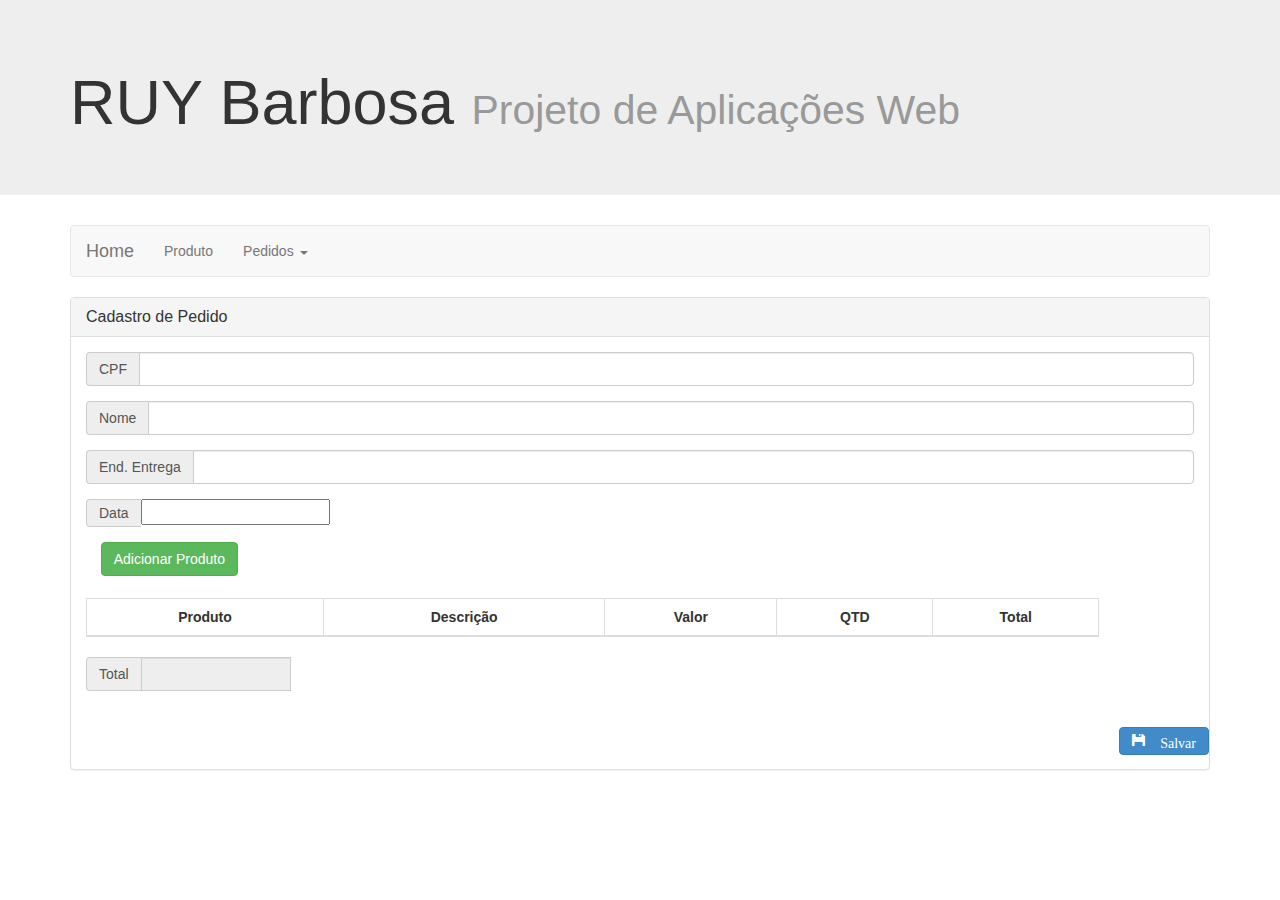
<file: CadastroPedido.html>
<!DOCTYPE html>
<html lang="pt-br">
    <head>
		<meta charset="utf-8">
		<meta http-equiv="X-UA-Compatible" content="IE=edge">
		<meta name="viewport" content="width=device-width, initial-scale=1">
        <title>Cadastro De Pedido</title>
		
		<!-- Bootstrap -->
		<link href="css/bootstrap.min.css" rel="stylesheet">
		<link href="css/datepicker.css" rel="stylesheet">

		<!-- HTML5 Shim and Respond.js IE8 support of HTML5 elements and media queries -->
		<!-- WARNING: Respond.js doesn't work if you view the page via file:// -->
		<!--[if lt IE 9]>
		  <script src="https://oss.maxcdn.com/libs/html5shiv/3.7.0/html5shiv.js"></script>
		  <script src="https://oss.maxcdn.com/libs/respond.js/1.4.2/respond.min.js"></script>
		<![endif]-->
		
		
    </head>
    <body>
        
		<script type="text/javascript" src="jquery-1.11.1.min.js"></script>
		
		<!-- Include all compiled plugins (below), or include individual files as needed -->
		<script src="js/bootstrap.min.js"></script>
		<script src="js/bootstrap-datepicker.js"></script>
		<script src="js/Pedido.js"></script>
		
		
		<script type="text/javascript">

			$(document).ready(function() {
			
				$('#dp1').datepicker({
					format: 'dd/mm/yyyy'
				});
				 
				 var i=0;
					 $("#add_row").click(function(){
					 
						var html = "<td  class='col-xs-2'>" + 
								 "<select id=ddprod"+i+" class='form-control'>" + 
								  "</select>" + 
							    "</td>" + 
								 "<td><label id=desc"+i+"></label></td>" + 
								 "<td><label id=valor"+i+"></label></td>" + 
								
								"<td class='col-xs-2'>							" + 
								 " <div id=divquant"+i+" class='input-group' style='visibility:hidden;' >" + 
									  "<span class='input-group-btn'>" + 
										"  <button type='button' class='btn btn-default btn-number' disabled='disabled' data-type='minus' data-field='quant["+i+"]'>" + 
										"	  <span class='glyphicon glyphicon-minus'></span>" + 
										 " </button>" + 
									  "</span>" + 
									  "<input type='text' id=idquant"+i+" name='quant["+i+"]' class='form-control input-number' value='1' min='1' max='1000'>" + 
									  "<span class='input-group-btn'>" + 
										"  <button type='button' class='btn btn-default btn-number' data-type='plus' data-field='quant["+i+"]'>" + 
											  "<span class='glyphicon glyphicon-plus'></span>" + 
										  "</button>" + 
									  "</span>" + 
								  "</div>" + 
							    "</td>" + 
								"<td><label id=total"+i+"></label></td>";
					 
					  $('#addr'+i).html(html);//("<td>"+ (i+1) +"</td><td><input name='descricao"+i+"' type='text'  class='form-control input-md'  /> </td><td><input  name='valor"+i+"' type='text'  class='form-control input-md'></td><td><input  name='qtd"+i+"' type='text'   class='form-control input-md'></td><td><input  name='total"+i+"' type='text'  class='form-control input-md'></td>");

					  obterProdutosParaPedido(i);
					  
					  $('#tab_logic').append('<tr id="addr'+(i+1)+'"></tr>');
					  i++; 
					  
					  InsertMinMax();
				  });
					 $("#delete_row").click(function(){
						 if(i>1){
						 $("#addr"+(i-1)).html('');
						 i--;
						 }
					 });
					 
					 
				//InsertMinMax();
			});
			
		</script>
        
        
        
	  <div class="jumbotron jumbotron-sm">
         <div class="container">
          <div class="row">
            <div class="col-sm-8 col-lg-12">
                <h1 class="h1"> RUY Barbosa <small>Projeto de Aplicações Web</small></h1>
            </div>			 
           </div>		 
         </div>
        </div> 
	   
       <div class="container">   
<nav class="navbar navbar-default" role="navigation">
     <div class="container-fluid">
    <!-- Brand and toggle get grouped for better mobile display -->
    <div class="navbar-header">
      <button type="button" class="navbar-toggle" data-toggle="collapse" data-target="#bs-example-navbar-collapse-1">
        <span class="sr-only">Toggle navigation</span>
        <span class="icon-bar"></span>
        <span class="icon-bar"></span>
        <span class="icon-bar"></span>
      </button>
     <a class="navbar-brand" href="index.html">Home</a>
    </div>

    <!-- Collect the nav links, forms, and other content for toggling -->
    <div class="collapse navbar-collapse" id="bs-example-navbar-collapse-1">
      <ul class="nav navbar-nav">
        <li><a href="Produto.html">Produto</a></li>
        <li class="dropdown">
          <a href="#" class="dropdown-toggle" data-toggle="dropdown">Pedidos <b class="caret"></b></a>
          <ul class="dropdown-menu">
            <li class="active"><a href="CadastroPedido.html">Novo</a></li>
            <li><a href="ListagemPedidos.html">Listar</a></li>            
          </ul>
        </li>
       </ul>
	  </div>
	  </div>
	  </nav>	   
    	    <div class="panel panel-default">			
             <div class="panel-heading"><h3 class="panel-title"> Cadastro de Pedido</h3></div>		
               <div class="panel-body">                
                 <div class="form-group">
                    <div class="input-group"> <span class="input-group-addon">CPF</span>
             	       <input id="campoCPF" type="text" class="form-control" placeholder="" >
                    </div>
		           </div>  
       
			
                <div class="form-group">
			       <div class="input-group">        
			         <span class="input-group-addon">Nome</span>
			          <input id="campoNome" type="text" class="form-control" placeholder="">
                  </div>
			      </div>
		
                <div class="form-group">
			       <div class="input-group">
			          <span class="input-group-addon">End. Entrega</span>
			         <input id="campoEnd" type="text" class="form-control" placeholder="">
			       </div>
			      </div>
            
                  <div class="form-group">	        
			        <div class="input-group">
			         <span class="input-group-addon">Data</span>
						<input type="text" class="span2" value="" id="dp1" >
			         
			        </div>
			       </div>
			
			      		
                   <div class="form-group">
			         <a id="add_row" class="btn btn-success pull-left" style="margin-bottom:2%;margin-left:1.33%;"> Adicionar Produto</a>
			        </div>	 
			  
			  
			 
				       <div class="row clearfix">
				         <div class="col-md-11 column">
					      <table class="table table-bordered table-hover table-striped" id="tab_logic">
					       <thead>
						     <tr>
								<th class="text-center">
									Produto
								</th>
								<th class="text-center">
									Descrição
								</th>
								<th class="text-center">
									Valor
								</th>
								<th class="text-center">
									QTD
								</th>
								<th class="text-center">
									Total
								</th>
							 </tr>
						    </thead>
					      <tbody>
							    <tr id='addr0'></tr>
							</tbody>
							</table>
					     </div>
						</div> <!-- Div row clearfix -->
	
				
			
						<div class="form-group">
 						    <div class="input-group">
							  <span class="input-group-addon" class="col-sm-2">Total</span>
								<div class="row" >			      
								 <div class="col-xs-2">	
								   <input id="campoTotal" type="text" class="form-control" placeholder="" disabled='disabled'>
								 </div>
								</div>
							</div> 
						</div>
				
						
						   <div style="float:right">
							 <div class="control-group">
							   <div class="row">
								 <label class="control-label" for="button1id"></label>
								  <div class="controls">						  
									<!-- button onClick="" type="button" class="btn btn-danger glyphicon glyphicon-remove"> Cancelar</button -->
									<button onClick="Salvar()" type="button" class="btn btn-primary glyphicon glyphicon-floppy-disk"> Salvar</button>	  
								  </div>
							    </div>	  
							  </div>
						    </div>
				
			 
				
               </div> <!--Div Panel-body -->
		    </div> <!--Div=panel -->
        </div> <!--Div = Container -->
		
   </body>
</html>
</file>
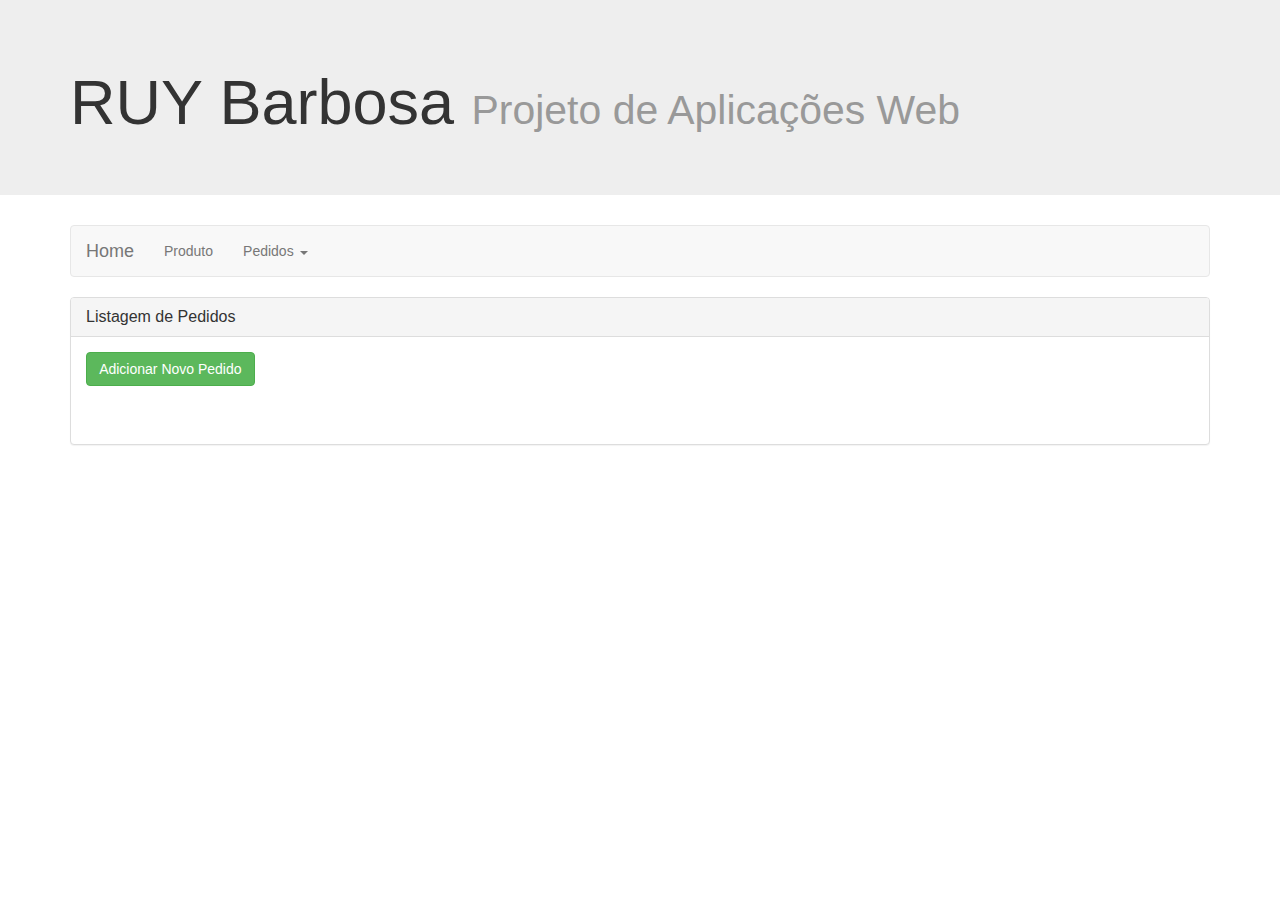
<file: ListagemPedidos.html>
<!DOCTYPE html>
<html lang="pt-br">
    <head>
		<meta charset="utf-8">
		<meta http-equiv="X-UA-Compatible" content="IE=edge">
		<meta name="viewport" content="width=device-width, initial-scale=1">
        <title>Listagem De Pedidos</title>
		
		<!-- Bootstrap -->
		<link href="css/bootstrap.min.css" rel="stylesheet">

		<!-- HTML5 Shim and Respond.js IE8 support of HTML5 elements and media queries -->
		<!-- WARNING: Respond.js doesn't work if you view the page via file:// -->
		<!--[if lt IE 9]>
		  <script src="https://oss.maxcdn.com/libs/html5shiv/3.7.0/html5shiv.js"></script>
		  <script src="https://oss.maxcdn.com/libs/respond.js/1.4.2/respond.min.js"></script>
		<![endif]-->
		
		
    </head>
    <body>
        
		<script type="text/javascript" src="jquery-1.11.1.min.js"></script>
		<!-- Include all compiled plugins (below), or include individual files as needed -->
		<script src="js/bootstrap.min.js"></script>
		<script src="js/Pedido.js"></script>
        
		<div class="jumbotron jumbotron-sm">
         <div class="container">
          <div class="row">
            <div class="col-sm-8 col-lg-12">
                <h1 class="h1"> RUY Barbosa <small>Projeto de Aplicações Web</small></h1>
            </div>			 
           </div>		 
         </div>
        </div>

			   <div class="container">	
<nav class="navbar navbar-default" role="navigation">
     <div class="container-fluid">
    <!-- Brand and toggle get grouped for better mobile display -->
    <div class="navbar-header">
      <button type="button" class="navbar-toggle" data-toggle="collapse" data-target="#bs-example-navbar-collapse-1">
        <span class="sr-only">Toggle navigation</span>
        <span class="icon-bar"></span>
        <span class="icon-bar"></span>
        <span class="icon-bar"></span>
      </button>
     <a class="navbar-brand" href="index.html">Home</a>
    </div>

    <!-- Collect the nav links, forms, and other content for toggling -->
    <div class="collapse navbar-collapse" id="bs-example-navbar-collapse-1">
      <ul class="nav navbar-nav">
        <li><a href="Produto.html">Produto</a></li>
        <li class="dropdown">
          <a href="#" class="dropdown-toggle" data-toggle="dropdown">Pedidos <b class="caret"></b></a>
          <ul class="dropdown-menu">
            <li ><a href="CadastroPedido.html">Novo</a></li>
            <li class="active"><a href="ListagemPedidos.html">Listar</a></li>            
          </ul>
        </li>
       </ul>
	  </div>
	  </div>
	  </nav>			   
			       <div class="panel panel-default">
					  <div class="panel-heading">
					   <h3 class="panel-title"> Listagem de Pedidos</h3>
					  </div>
		
					   <div class="panel-body">   
						   <div class="row">		
						    <div class="form-group">
						     <a href="CadastroPedido.html" id="add_pedido" class="btn btn-success pull-left" style="margin-bottom:2%;margin-left:1.33%;"> Adicionar Novo Pedido</a>
						    </div>	 
						    </div>
			  
							<div class="container">
								<div class="row clearfix">
								  <div class="col-md-11 column">
									 <table class="table table-bordered table-hover table-striped" id="pedidos">
									   
									   </table>
									</div>
								</div>
								
							</div> <!-- Div= Container da tabela -->
					    </div> <!--Div=panel-body -->
					</div> <!--Div=row -->
				</div> <!--Div = Container -->
		
    </body>
</html>
</file>
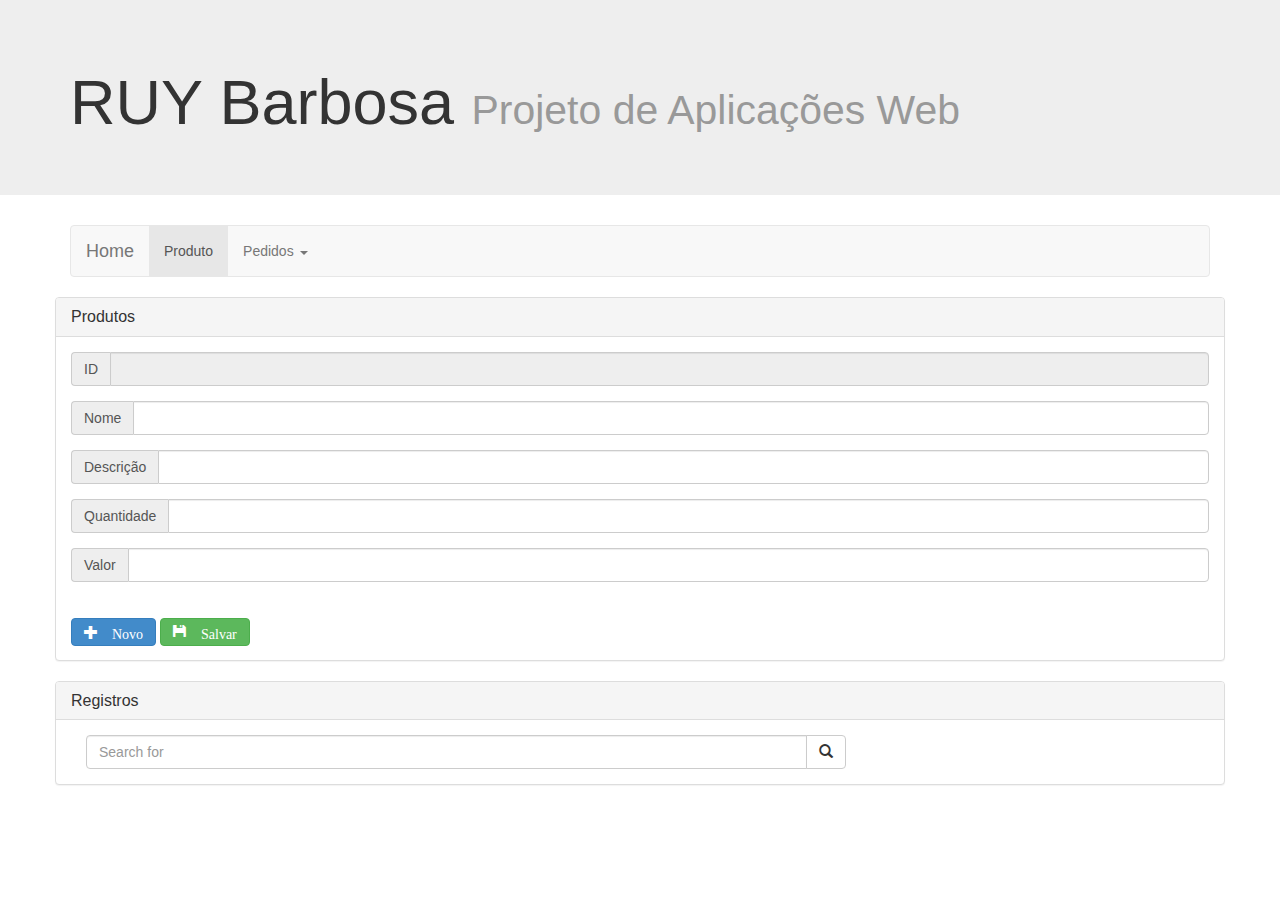
<file: Produto.html>
<!DOCTYPE html>
<html lang="pt-br">
    <head>
		<meta charset="utf-8">
		<meta http-equiv="X-UA-Compatible" content="IE=edge">
		<meta name="viewport" content="width=device-width, initial-scale=1">
        <title>Produtos</title>
		
		<!-- Bootstrap -->
		<link href="css/bootstrap.min.css" rel="stylesheet">

		<!-- HTML5 Shim and Respond.js IE8 support of HTML5 elements and media queries -->
		<!-- WARNING: Respond.js doesn't work if you view the page via file:// -->
		<!--[if lt IE 9]>
		  <script src="https://oss.maxcdn.com/libs/html5shiv/3.7.0/html5shiv.js"></script>
		  <script src="https://oss.maxcdn.com/libs/respond.js/1.4.2/respond.min.js"></script>
		<![endif]-->
		
		
    </head>
    <body>
        
		<script type="text/javascript" src="jquery-1.11.1.min.js"></script>
		<!-- Include all compiled plugins (below), or include individual files as needed -->
		<script src="js/bootstrap.min.js"></script>
		<script src="js/Produto.js"></script>
        
		<div class="jumbotron jumbotron-sm">
         <div class="container">
          <div class="row">
            <div class="col-sm-8 col-lg-12">
                <h1 class="h1"> RUY Barbosa <small>Projeto de Aplicações Web</small></h1>
            </div>			 
           </div>		 
         </div>
        </div>
		
     <div class="container">
	 <nav class="navbar navbar-default" role="navigation">
     <div class="container-fluid">
    <!-- Brand and toggle get grouped for better mobile display -->
    <div class="navbar-header">
      <button type="button" class="navbar-toggle" data-toggle="collapse" data-target="#bs-example-navbar-collapse-1">
        <span class="sr-only">Toggle navigation</span>
        <span class="icon-bar"></span>
        <span class="icon-bar"></span>
        <span class="icon-bar"></span>
      </button>
     <a class="navbar-brand" href="index.html">Home</a>
    </div>

    <!-- Collect the nav links, forms, and other content for toggling -->
    <div class="collapse navbar-collapse" id="bs-example-navbar-collapse-1">
      <ul class="nav navbar-nav">
        <li class="active"><a href="Produto.html">Produto</a></li>
        <li class="dropdown">
          <a href="#" class="dropdown-toggle" data-toggle="dropdown">Pedidos <b class="caret"></b></a>
          <ul class="dropdown-menu">
            <li><a href="CadastroPedido.html">Novo</a></li>
            <li><a href="ListagemPedidos.html">Listar</a></li>            
          </ul>
        </li>
       </ul>
	  </div>
	  </div>
	  </nav>
	  
        <div class="row">
    	  <div class="panel panel-default">
			
            <div class="panel-heading">
			  <h3 class="panel-title">Produtos</h3>
			</div>
		
        	<div class="panel-body">   
               
              <div class="form-group">
                <div class="input-group"> <span class="input-group-addon">ID</span>
             	    <input id="campoID" type="text" class="form-control" placeholder="" disabled='disabled'  >
                </div>
		    </div>  
       
			
              <div class="form-group">
			   <div class="input-group">        
			    <span class="input-group-addon">Nome</span>
			       <input id="campoNome" type="text" class="form-control" placeholder="">
                </div>
			  </div>
		
                <div class="form-group">
			     <div class="input-group">
			      <span class="input-group-addon">Descrição</span>
			       <input id="campoDesc" type="text" class="form-control" placeholder=""  >
			     </div>
			    </div>
            
                <div class="form-group">
			     <div class="input-group">
			      <span class="input-group-addon">Quantidade</span>
			         <input id="campoQuant" type="text" class="form-control" placeholder="">
			     </div>
			    </div>
                
                <div class="form-group">
		  	     <div class="input-group">
			      <span class="input-group-addon">Valor</span>
			       <input id="campoValor" type="text" class="form-control" placeholder="">
			      </div>
                 </div>
                 
                 <div class="control-group">
                    <label class="control-label" for="button1id"></label>
                   <div class="controls">
                     <button onClick="Novo()" type="button" class="btn btn-primary glyphicon glyphicon-plus"> Novo</button>
				     <button onClick="Salvar()" type="button" class="btn btn-success glyphicon glyphicon-floppy-disk"> Salvar</button>
                  </div>
		        </div>

           </div>
       </div>
  
  	<div class="panel panel-default">
			  	<div class="panel-heading">
			    	<h3 class="panel-title">Registros</h3>
			 	</div>
			  	<div class="panel-body">
            
            <div class="container">
              
					
				<div class="col-md-8">
				
					<div class="row">
						<div class="input-group">
							<input class="form-control" id="campoBusca" name="q" placeholder="Search for"  required>
							<span class="input-group-btn">
								<button type="button" class="btn btn-default" onClick="Buscar()"><i class="glyphicon glyphicon-search"></i></button>
							</span>
						</div>
					
				</div>
                    <!--div class="col-lg-3">
                        <div class="input-group custom-search-form">
                          <input type="text" class="form-control" >
                          <span class="input-group-btn">
                          <button class="btn btn-default" type="button" onClick="Buscar()">
                          <span  class="btn btn-sm btn-info glyphicon glyphicon-search"></span>
                         </button>
                         </span>
                         </div><!-- /input-group >
     		        </div>
	            </div-->
				</div>
				</div>
            </div>
			
			
		
			<!--div class="input-group">
			  <input id="campoBusca" type="text" class="form-control" placeholder="buscar">
			  <span class="input-group-addon">
				<button onClick="Buscar()" type="button" class="btn btn-sm btn-info glyphicon glyphicon-search"> Buscar</button>
			  </span>
			</div-->
			
			
			<table id='table' class="table table-striped"></table>
		</div>
		
    </body>
</html>
</file>
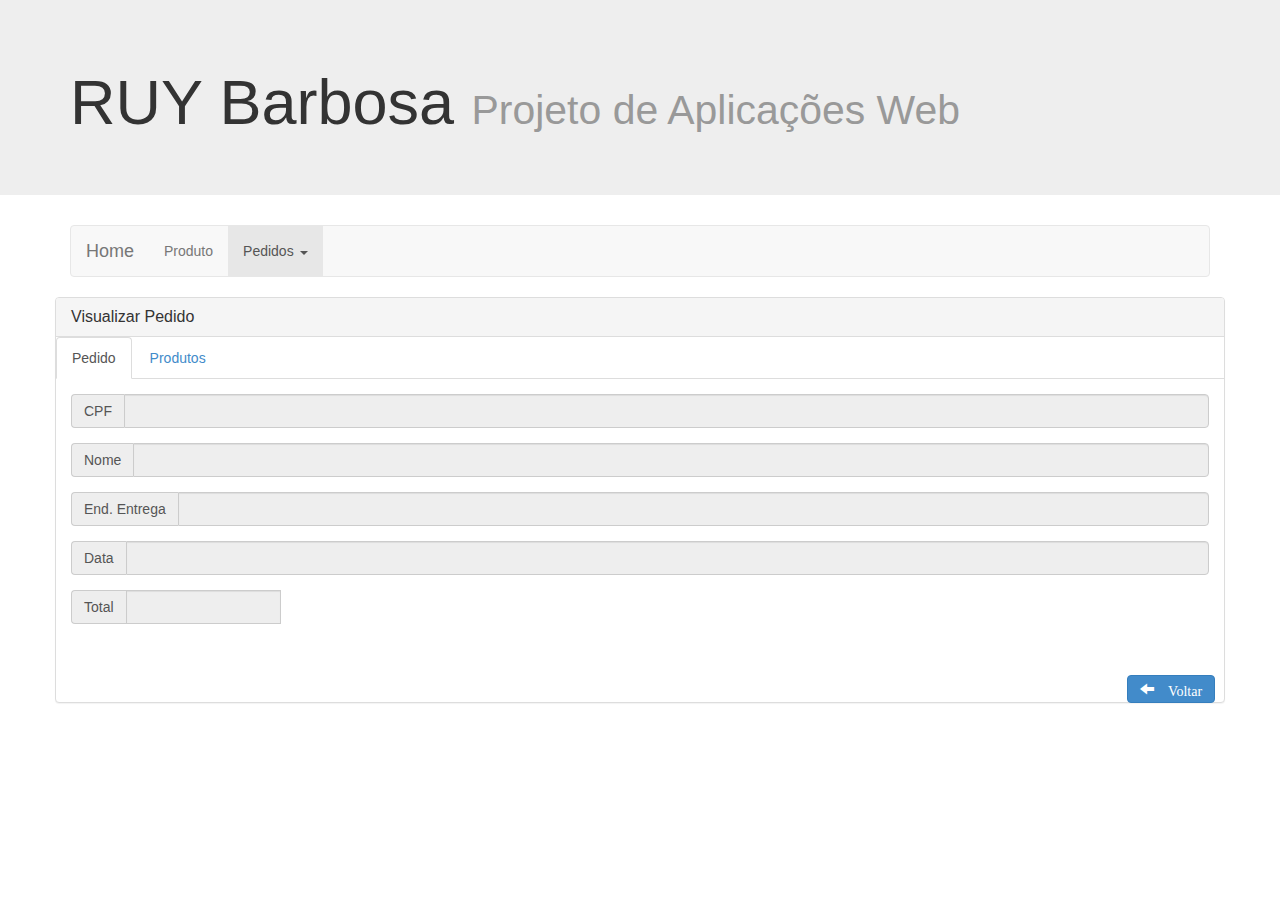
<file: VisualizarPedido.html>
<!DOCTYPE html>
<html lang="pt-br">
    <head>
		<meta charset="utf-8">
		<meta http-equiv="X-UA-Compatible" content="IE=edge">
		<meta name="viewport" content="width=device-width, initial-scale=1">
        <title>Visualizar De Pedido</title>
		
		<!-- Bootstrap -->
		<link href="css/bootstrap.min.css" rel="stylesheet">

		<!-- HTML5 Shim and Respond.js IE8 support of HTML5 elements and media queries -->
		<!-- WARNING: Respond.js doesn't work if you view the page via file:// -->
		<!--[if lt IE 9]>
		  <script src="https://oss.maxcdn.com/libs/html5shiv/3.7.0/html5shiv.js"></script>
		  <script src="https://oss.maxcdn.com/libs/respond.js/1.4.2/respond.min.js"></script>
		<![endif]-->
		
		
    </head>
    <body>
        
		<script type="text/javascript" src="jquery-1.11.1.min.js"></script>
		<!-- Include all compiled plugins (below), or include individual files as needed -->
		<script src="js/bootstrap.min.js"></script>
		<script src="js/Pedido.js"></script>
		
		<script type="text/javascript">


//(function( $ ){

	function activate ( element, container ) {
		container.find('.active').removeClass('active')
		element.addClass('active')
	}

	function tab( e ) {
		var $this = $(this)
		  , href = $this.attr('href')
		  , $ul = $(e.liveFired)
		  , $controlled

		if (/^#\w+/.test(href)) {
		  e.preventDefault()

		  if ($this.hasClass('active')) {
			return
		  }

		  $href = $(href)

		  activate($this.parent('li'), $ul)
		  activate($href, $href.parent())
		}
	}

	 /* TABS/PILLS PLUGIN DEFINITION
	  * ============================ */

	$.fn.tabs = $.fn.pills = function ( selector ) {
		return this.each(function () {
		  $(this).delegate(selector || '.tabs li > a, .pills > li > a', 'click', tab)
		})
	}

	$(document).ready(function () {
		$('body').tabs('ul[data-tabs] li > a, ul[data-pills] > li > a');
		
		$('#myTab a').click(function (e) {
		   e.preventDefault()
		   $(this).tab('show')
		});
		   
		$('a[data-toggle="tab"]').on('shown.bs.tab', function (e) {
			e.target // activated tab
			e.relatedTarget // previous tab
		});
	}) 

//})( window.jQuery || window.ender )
		
		</script>
        
        
        
		<div class="jumbotron jumbotron-sm">
         <div class="container">
          <div class="row">
            <div class="col-sm-8 col-lg-12">
                <h1 class="h1"> RUY Barbosa <small>Projeto de Aplicações Web</small></h1>
            </div>			 
           </div>		 
         </div>
        </div>

			<div class="container">
			<nav class="navbar navbar-default" role="navigation">
     <div class="container-fluid">
    <!-- Brand and toggle get grouped for better mobile display -->
    <div class="navbar-header">
      <button type="button" class="navbar-toggle" data-toggle="collapse" data-target="#bs-example-navbar-collapse-1">
        <span class="sr-only">Toggle navigation</span>
        <span class="icon-bar"></span>
        <span class="icon-bar"></span>
        <span class="icon-bar"></span>
      </button>
     <a class="navbar-brand" href="index.html">Home</a>
    </div>

    <!-- Collect the nav links, forms, and other content for toggling -->
    <div class="collapse navbar-collapse" id="bs-example-navbar-collapse-1">
      <ul class="nav navbar-nav">
        <li><a href="Produto.html">Produto</a></li>
        <li class="dropdown active">
          <a href="#" class="dropdown-toggle" data-toggle="dropdown">Pedidos <b class="caret"></b></a>
          <ul class="dropdown-menu">
            <li><a href="CadastroPedido.html">Novo</a></li>
            <li><a href="ListagemPedidos.html">Listar</a></li>            
          </ul>
        </li>
       </ul>
	  </div>
	  </div>
	  </nav>
				<div class="row">
					<div class="panel panel-default">							
						<div class="panel-heading">
							  <h3 class="panel-title">Visualizar Pedido</h3>
							</div>
						
						<ul id="myTab" class="nav nav-tabs" data-tabs="tabs">
						   <li class="active">
							  <a href="#pedido" data-toggle="tab">
								 Pedido
							  </a>
						   </li>
							<li><a href="#produtos" data-toggle="tab">Produtos</a></li>
								
						</ul>
						
						<div id="myTabContent" class="tab-content">
						   <div class="tab-pane fade in active" id="pedido">
								<div class="panel-body">   
									   
									<div class="form-group">
									  <div class="input-group"> <span class="input-group-addon">CPF</span>
										<input id="campoCPF" type="text" class="form-control" placeholder="" disabled="disabled">
									  </div>
									</div>  
					   
								
								  <div class="form-group">
								   <div class="input-group">        
									<span class="input-group-addon">Nome</span>
									   <input id="campoNome" type="text" class="form-control" placeholder="" disabled="disabled">
									</div>
								  </div>
						
									<div class="form-group">
									 <div class="input-group">
									  <span class="input-group-addon">End. Entrega</span>
										<input id="campoEnd" type="text" class="form-control" placeholder="" disabled="disabled">
									 </div>
									</div>
							
									<div class="form-group">							
									 <div class="input-group">
									  <span class="input-group-addon">Data</span>
										 <input id="campoData" type="text" class="form-control" placeholder="" disabled="disabled">
									 </div>
									</div>
							
									<div class="form-group">
									   <div class="input-group">
										<span class="input-group-addon" class="col-sm-2">Total</span>
										  <div class="row">			      
										   <div class="col-xs-2">	
											<input id="campoTotal" type="text" class="form-control" placeholder="" disabled="disabled">
										   </div>
										  </div>
										</div> 
									</div>
								
						       </div>
						    </div> <!--Div=panel -->
				   
							<div class="tab-pane fade" id="produtos">
								<div class="container">
									<div class="row clearfix">
										<div class="col-md-11 column">
											<table class="table table-bordered table-hover table-striped" id="produtostable">
											</table>
										</div>
									</div>	
								</div> 
							</div> <!-- Div= Container da tabela -->
				        </div>
						
						<div class="row">
						 <div style="float:right; padding-right:2%";>
						  <div class="control-group">
							<label class="control-label" for="button1id"></label>
							 <div class="controls">									
								  
							  <a  href="ListagemPedidos.html" class="btn btn-primary glyphicon glyphicon-arrow-left" id="voltar" > Voltar</a>
							  </div>
						   </div>
						 </div>
						</div>
									
				   </div> <!-- div panel -->
				</div> <!--Div=row -->
			</div> <!--Div = Container -->
						
    </body>
</html>
</file>
<file: css/datepicker.css>
/*!
 * Datepicker for Bootstrap
 *
 * Copyright 2012 Stefan Petre
 * Licensed under the Apache License v2.0
 * http://www.apache.org/licenses/LICENSE-2.0
 *
 */
.datepicker {
  top: 0;
  left: 0;
  padding: 4px;
  margin-top: 1px;
  -webkit-border-radius: 4px;
  -moz-border-radius: 4px;
  border-radius: 4px;
  /*.dow {
    border-top: 1px solid #ddd !important;
  }*/

}
.datepicker:before {
  content: '';
  display: inline-block;
  border-left: 7px solid transparent;
  border-right: 7px solid transparent;
  border-bottom: 7px solid #ccc;
  border-bottom-color: rgba(0, 0, 0, 0.2);
  position: absolute;
  top: -7px;
  left: 6px;
}
.datepicker:after {
  content: '';
  display: inline-block;
  border-left: 6px solid transparent;
  border-right: 6px solid transparent;
  border-bottom: 6px solid #ffffff;
  position: absolute;
  top: -6px;
  left: 7px;
}
.datepicker > div {
  display: none;
}
.datepicker table {
  width: 100%;
  margin: 0;
}
.datepicker td,
.datepicker th {
  text-align: center;
  width: 20px;
  height: 20px;
  -webkit-border-radius: 4px;
  -moz-border-radius: 4px;
  border-radius: 4px;
}
.datepicker td.day:hover {
  background: #eeeeee;
  cursor: pointer;
}
.datepicker td.day.disabled {
  color: #eeeeee;
}
.datepicker td.old,
.datepicker td.new {
  color: #999999;
}
.datepicker td.active,
.datepicker td.active:hover {
  color: #ffffff;
  background-color: #006dcc;
  background-image: -moz-linear-gradient(top, #0088cc, #0044cc);
  background-image: -webkit-gradient(linear, 0 0, 0 100%, from(#0088cc), to(#0044cc));
  background-image: -webkit-linear-gradient(top, #0088cc, #0044cc);
  background-image: -o-linear-gradient(top, #0088cc, #0044cc);
  background-image: linear-gradient(to bottom, #0088cc, #0044cc);
  background-repeat: repeat-x;
  filter: progid:DXImageTransform.Microsoft.gradient(startColorstr='#ff0088cc', endColorstr='#ff0044cc', GradientType=0);
  border-color: #0044cc #0044cc #002a80;
  border-color: rgba(0, 0, 0, 0.1) rgba(0, 0, 0, 0.1) rgba(0, 0, 0, 0.25);
  *background-color: #0044cc;
  /* Darken IE7 buttons by default so they stand out more given they won't have borders */

  filter: progid:DXImageTransform.Microsoft.gradient(enabled = false);
  color: #fff;
  text-shadow: 0 -1px 0 rgba(0, 0, 0, 0.25);
}
.datepicker td.active:hover,
.datepicker td.active:hover:hover,
.datepicker td.active:focus,
.datepicker td.active:hover:focus,
.datepicker td.active:active,
.datepicker td.active:hover:active,
.datepicker td.active.active,
.datepicker td.active:hover.active,
.datepicker td.active.disabled,
.datepicker td.active:hover.disabled,
.datepicker td.active[disabled],
.datepicker td.active:hover[disabled] {
  color: #ffffff;
  background-color: #0044cc;
  *background-color: #003bb3;
}
.datepicker td.active:active,
.datepicker td.active:hover:active,
.datepicker td.active.active,
.datepicker td.active:hover.active {
  background-color: #003399 \9;
}
.datepicker td span {
  display: block;
  width: 47px;
  height: 54px;
  line-height: 54px;
  float: left;
  margin: 2px;
  cursor: pointer;
  -webkit-border-radius: 4px;
  -moz-border-radius: 4px;
  border-radius: 4px;
}
.datepicker td span:hover {
  background: #eeeeee;
}
.datepicker td span.active {
  color: #ffffff;
  background-color: #006dcc;
  background-image: -moz-linear-gradient(top, #0088cc, #0044cc);
  background-image: -webkit-gradient(linear, 0 0, 0 100%, from(#0088cc), to(#0044cc));
  background-image: -webkit-linear-gradient(top, #0088cc, #0044cc);
  background-image: -o-linear-gradient(top, #0088cc, #0044cc);
  background-image: linear-gradient(to bottom, #0088cc, #0044cc);
  background-repeat: repeat-x;
  filter: progid:DXImageTransform.Microsoft.gradient(startColorstr='#ff0088cc', endColorstr='#ff0044cc', GradientType=0);
  border-color: #0044cc #0044cc #002a80;
  border-color: rgba(0, 0, 0, 0.1) rgba(0, 0, 0, 0.1) rgba(0, 0, 0, 0.25);
  *background-color: #0044cc;
  /* Darken IE7 buttons by default so they stand out more given they won't have borders */

  filter: progid:DXImageTransform.Microsoft.gradient(enabled = false);
  color: #fff;
  text-shadow: 0 -1px 0 rgba(0, 0, 0, 0.25);
}
.datepicker td span.active:hover,
.datepicker td span.active:focus,
.datepicker td span.active:active,
.datepicker td span.active.active,
.datepicker td span.active.disabled,
.datepicker td span.active[disabled] {
  color: #ffffff;
  background-color: #0044cc;
  *background-color: #003bb3;
}
.datepicker td span.active:active,
.datepicker td span.active.active {
  background-color: #003399 \9;
}
.datepicker td span.old {
  color: #999999;
}
.datepicker th.switch {
  width: 145px;
}
.datepicker th.next,
.datepicker th.prev {
  font-size: 21px;
}
.datepicker thead tr:first-child th {
  cursor: pointer;
}
.datepicker thead tr:first-child th:hover {
  background: #eeeeee;
}
.input-append.date .add-on i,
.input-prepend.date .add-on i {
  display: block;
  cursor: pointer;
  width: 16px;
  height: 16px;
}
</file>
